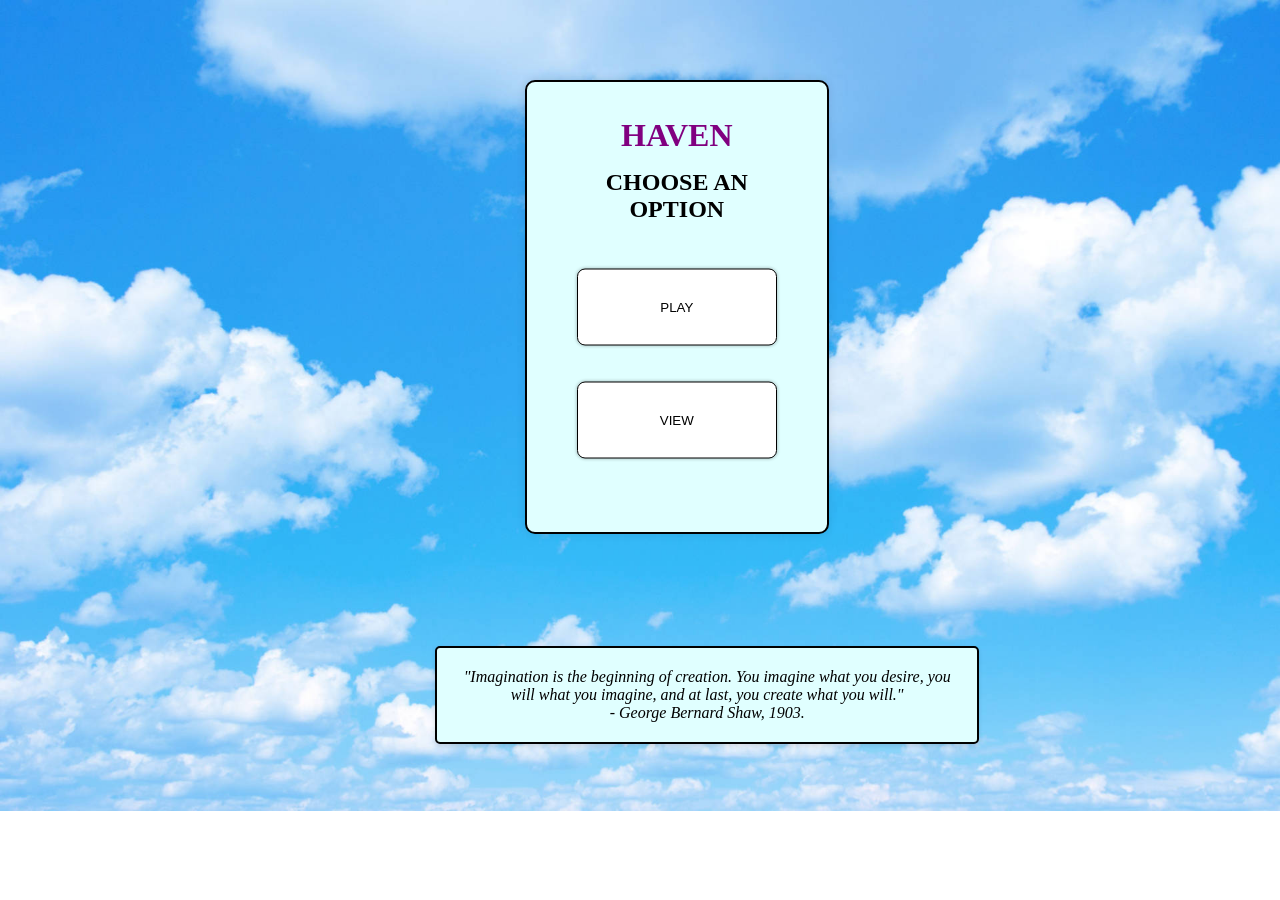
<file: Introduction to Graphical Computing/ProjetoFinal/index.html>
<!DOCTYPE html>
<html>
    <head>
        <meta charset="utf-8">
        <link rel="stylesheet" href="./frontpage.css">
        <meta name="viewport" content="width=device-width, initial-scale=1.0">
        <link rel="preconnect" href="https://fonts.googleapis.com">
        <link rel="preconnect" href="https://fonts.gstatic.com" crossorigin>
        <link href="https://fonts.googleapis.com/css2?family=Open+Sans:ital,wght@0,300..800;1,300..800&display=swap" rel="stylesheet">
    </head>

    
    <body>

        <div class="container">
            <h1 id ='gameName'>HAVEN</h1>
            <h2 id='Title'>CHOOSE AN OPTION</h1>
            <button id='game-button'>PLAY</button>
            <button id='observe-button'>VIEW</button>
        </div>

        <div class="quote-box">
            <p class="quote">"Imagination is the beginning of creation. You imagine what you desire, you will what you imagine, and at last, you create what you will."<br>- George Bernard Shaw, 1903.</p>
        </div>
        
        <script>
            var button = document.getElementById('game-button');
            button.addEventListener('click', function() {
              window.location.href = 'play.html';
            });
        </script>

        <script>
            var button = document.getElementById('observe-button');
            button.addEventListener('click', function() {
            window.location.href = 'chooseCharacter.html';
            });
        </script>

    </body>
</html>
</file>
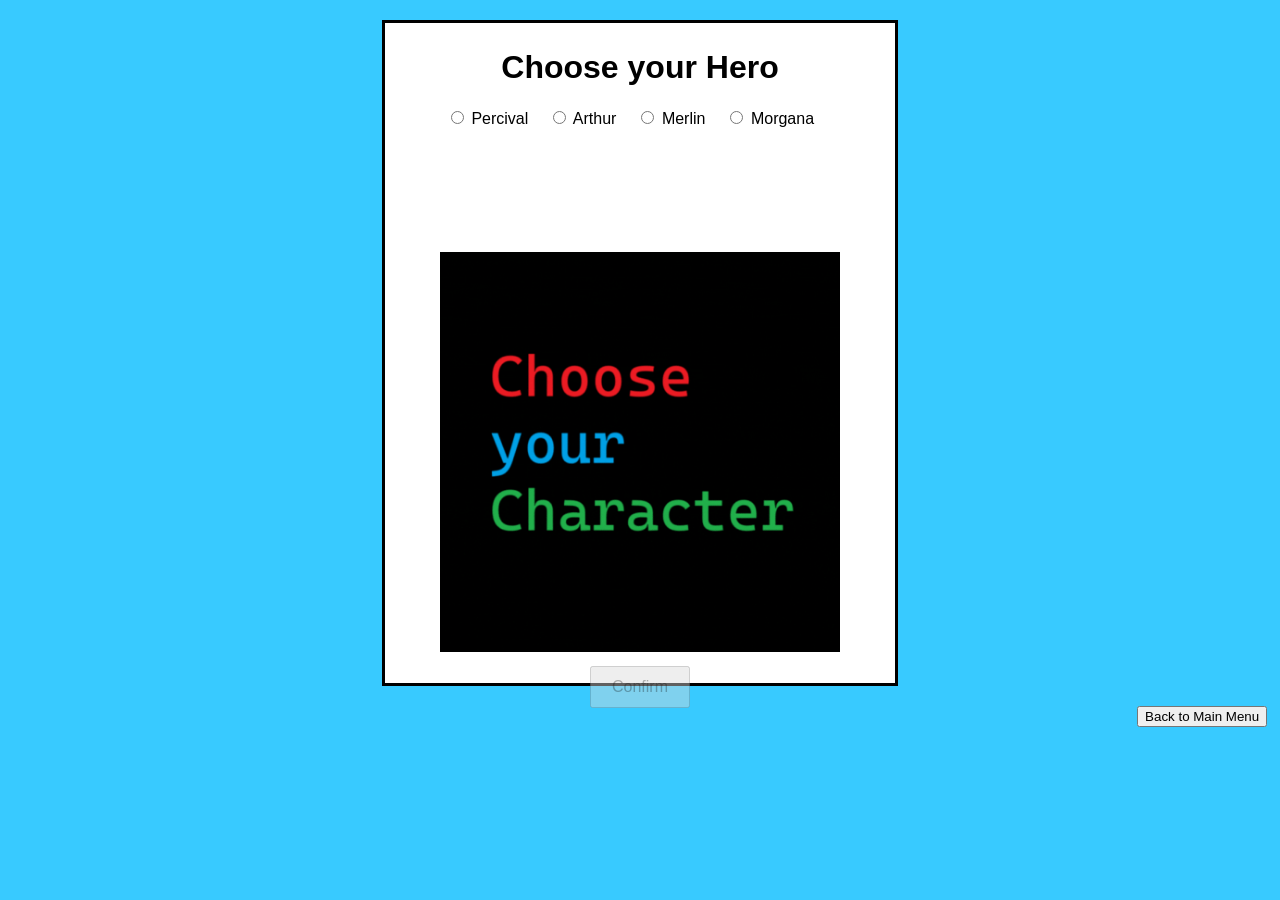
<file: Introduction to Graphical Computing/ProjetoFinal/chooseCharacter.html>
<!DOCTYPE html>
<html lang="en">
<head>
    <meta charset="UTF-8">
    <meta name="viewport" content="width=device-width, initial-scale=1.0">
    <title>Character Selection</title>
    <style>
        body {
            margin: 0;
            padding: 0;
            background-color: #38caff;
            font-family: Arial, sans-serif;
        }

        h1 {
            text-align: center;
        }

        #container {
            text-align: center;
            border: 3px solid black; 
            padding: 5px;
            max-width: 500px;
            margin: 20px auto;
            bottom: 5%;
            height: 650px;
            background-color: #ffffff;
        }

        #chooseHero {
            display: flex;
            justify-content: center;
            margin-top: 20px;
        }

        label {
            margin-right: 20px;
        }

        #selectCharacterButton {
            display: block;
            margin: 10px auto;
            padding: 10px 20px;
            font-size: 16px;
            cursor: pointer;
        }

        #characterContainer {
            text-align: center;
            position: absolute;
            top: 50%;
            left: 50%;
            transform: translate(-50%, -50%);
            margin-top: 35px;
        }

        #characterGif {
            width: 400px;
            height: auto;
        }

        #characterName {
            margin-top: 20px;
            font-size: 18px;
        }
    </style>
</head>
<body>
    <div id="container">
        
        <h1>Choose your Hero</h1>

        <div id="chooseHero">
            <label>
                <input type="radio" name="character" value="Percival" onchange="updateCharacter()">
                Percival
            </label>

            <label>
                <input type="radio" name="character" value="Arthur" onchange="updateCharacter()">
                Arthur
            </label>

            <label>
                <input type="radio" name="character" value="Merlin" onchange="updateCharacter()">
                Merlin
            </label>

            <label>
                <input type="radio" name="character" value="Morgana" onchange="updateCharacter()">
                Morgana
            </label>
        </div>

        <div id="characterContainer">
            <img id="characterGif" src="./gifs/choose.gif" alt="Character GIF">
            <button id="selectCharacterButton" onclick="confirmSelection()" disabled>Confirm</button>
        </div>
           
    </div>

    <script>
        const characterGif = document.getElementById('characterGif');
        const characterName = document.getElementById('characterName');
        const chooseHero = document.getElementById('chooseHero');

        let characters = [
            { name: 'Percival', gif: './gifs/percival.gif'},
            { name: 'Arthur', gif: './gifs/arthur.gif'},
            { name: 'Merlin', gif: './gifs/merlin.gif'},
            { name: 'Morgana', gif: './gifs/morgana.gif'}
        ];

        function updateCharacter() {
            const selectedCharacter = chooseHero.querySelector('input[name="character"]:checked').value;
            const character = characters.find(char => char.name === selectedCharacter);

            if (character) {
                characterGif.src = character.gif;
                characterName.textContent = character.name;
            }
        }

        
        document.querySelectorAll('input[name="character"]').forEach(radioButton => {
            radioButton.addEventListener('change', function() {
                localStorage.setItem('selectedCharacter', this.value);
                console.log(localStorage.getItem('selectedCharacter'));
                window.dispatchEvent(new Event('characterSelected'));

                document.getElementById('selectCharacterButton').disabled = false;
            });
        });

        function confirmSelection() {
            window.location.href = 'observe.html';
        }
    </script>
    
    <div style="text-align: right;"><button id="main-menu-button" style="margin-right: 1%">Back to Main Menu</button></div>

    <script>
        var backButton = document.getElementById('main-menu-button');
        backButton.addEventListener('click', function() {
            window.location.href = 'index.html';
        });
    </script>
    

    <script src="./src/scene2.js" type="module"></script>
    
</body>
</html>
</file>
<file: Introduction to Graphical Computing/ProjetoFinal/frontpage.css>
body {
    background-image: url('./textures/sky.jpg');
    background-size: cover;
    background-repeat: no-repeat;
    margin: 0;
    padding: 0; 
}

#game-button {
    position: absolute;
    color: black;
    border: 1px solid black;
    padding: 30px;
    width: 200px;
    background-color: white;
    border-radius: 8px;
    box-shadow: 0px 0px 3px 1px rgba(0, 0, 0, 20%);
    top: 50%;
    left: 50%;
    transform: translate(-50%, -50%);
}

#observe-button {
    position: absolute;
    color: black;
    border: 1px solid black;
    padding: 30px;
    width: 200px;
    background-color: white;
    border-radius: 8px;
    box-shadow: 0px 0px 3px 1px rgba(0, 0, 0, 20%);
    top: 75%;
    left: 50%;
    transform: translate(-50%, -50%);
}


#game-button:hover,
#observe-button:hover {
    background-color: purple;
    color: #ffffff;
    cursor: pointer;
}


#gameName {
    position: absolute;
    color: purple;
    top: 3%;
    left: 50%;
    transform: translateX(-50%);
    text-align: center;
}

#Title {
    position: absolute;
    top: 15%;
    left: 50%;
    transform: translateX(-50%);
    text-align: center;
}


.container {
    display: flex;
    flex-direction: column;
    position: absolute;
    align-items: center;
    justify-content: center;
    background-color: lightcyan;
    padding-top: 450px;
    border-radius: 10px;
    border: 2px solid black;
    box-shadow: 0px 0px 10px rgba(0, 0, 0, 0.1);
    width: 300px;
    margin: 5% auto 0;
}

.quote-box {
    position: absolute;
    background-color: lightcyan;
    padding: 20px;
    border-radius: 5px;
    border: 2px solid black;
    box-shadow: 0px 2px 4px rgba(0, 0, 0, 0.1);
    width: 465px;
    margin: 20px auto 0;
}

.quote {
    font-style: italic;
    text-align: center;
    margin: 0;
}

@media screen and (max-width: 760px) {
    body {
        background-size: cover;
    }

    .container {
        width: 350px;
        left: 7%;
        top: 0%;
        padding-top: 500px;
        
    }

    .quote-box {
        width: 300px;
        left: 7%;
        top: 60%;
    }

}

@media screen and (min-width: 760px) {
    .container {
        width: 400px;
        left: 30%;
    }

    .quote-box {
        width: 600px;
        left: 20%;
    }
}

@media screen and (min-width: 1024px) {
    .container {
        width: 300px;
        left: 41%;
        top: 27%;
        transform: translateY(-50%);
    }

    .quote-box {
        width: 500px;
        left: 34%;
        top: 75%;
        transform: translateY(-50%);
    }
}
</file>
